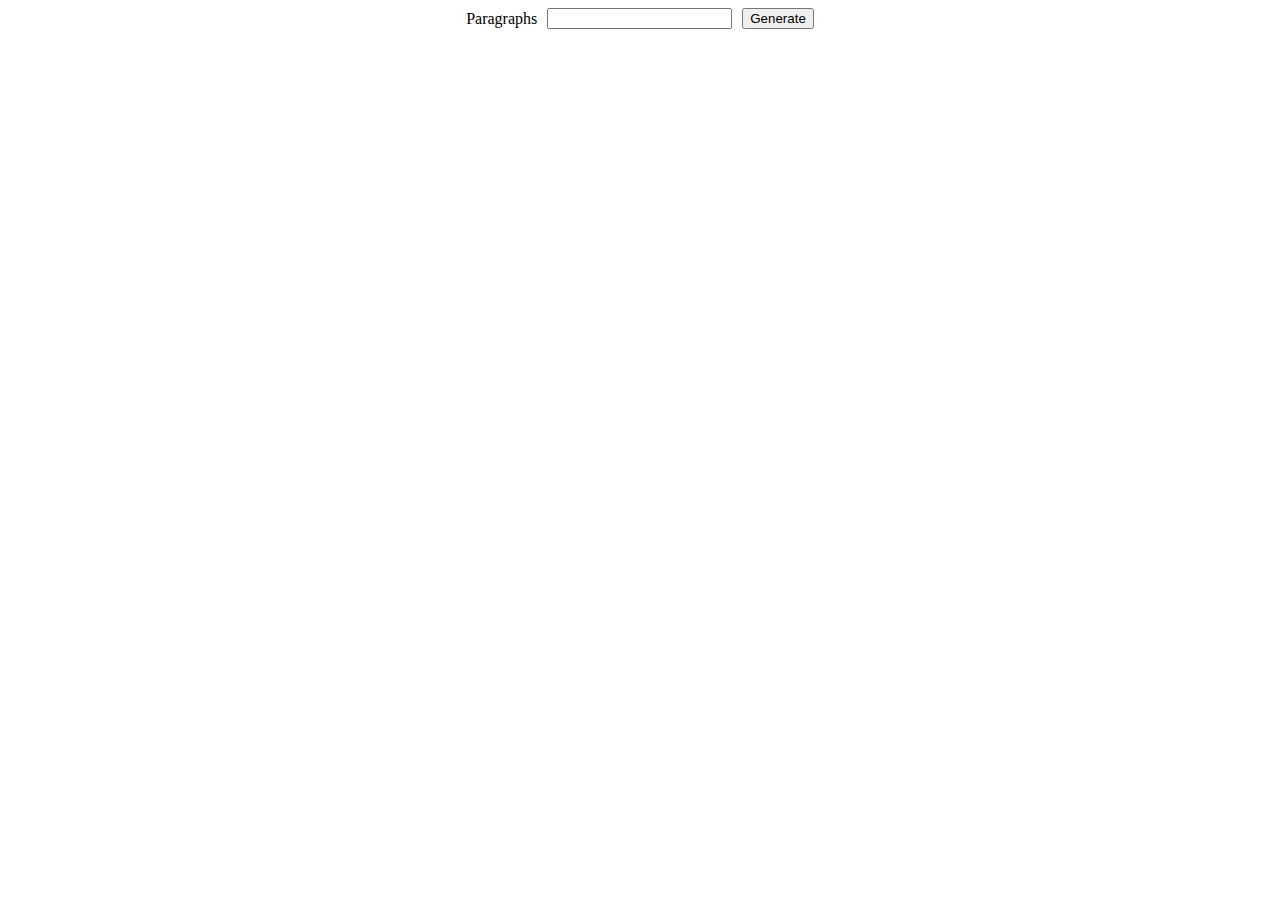
<file: Random Paragraph Generator/index.html>
<!DOCTYPE html>
<html lang="en">

<head>
    <meta charset="UTF-8">
    <meta name="viewport" content="width=device-width, initial-scale=1.0">
    <title>Random Paragraph Generator</title>
    <link rel="stylesheet" href="style.css">
</head>

<body>
    <div class="mainContainer">
        <div class="nav">
            Paragraphs <input id="inputNum" type="number">
            <button id="generateBtn">Generate</button>
        </div>
        <div id="paragraphs"></div>
    </div>


    <script src="script.js"></script>
</body>

</html>
</file>
<file: Random Paragraph Generator/style.css>
.nav {
    display: flex;
    gap: 10px;
    align-items: center;
    justify-content: center;
}
</file>
